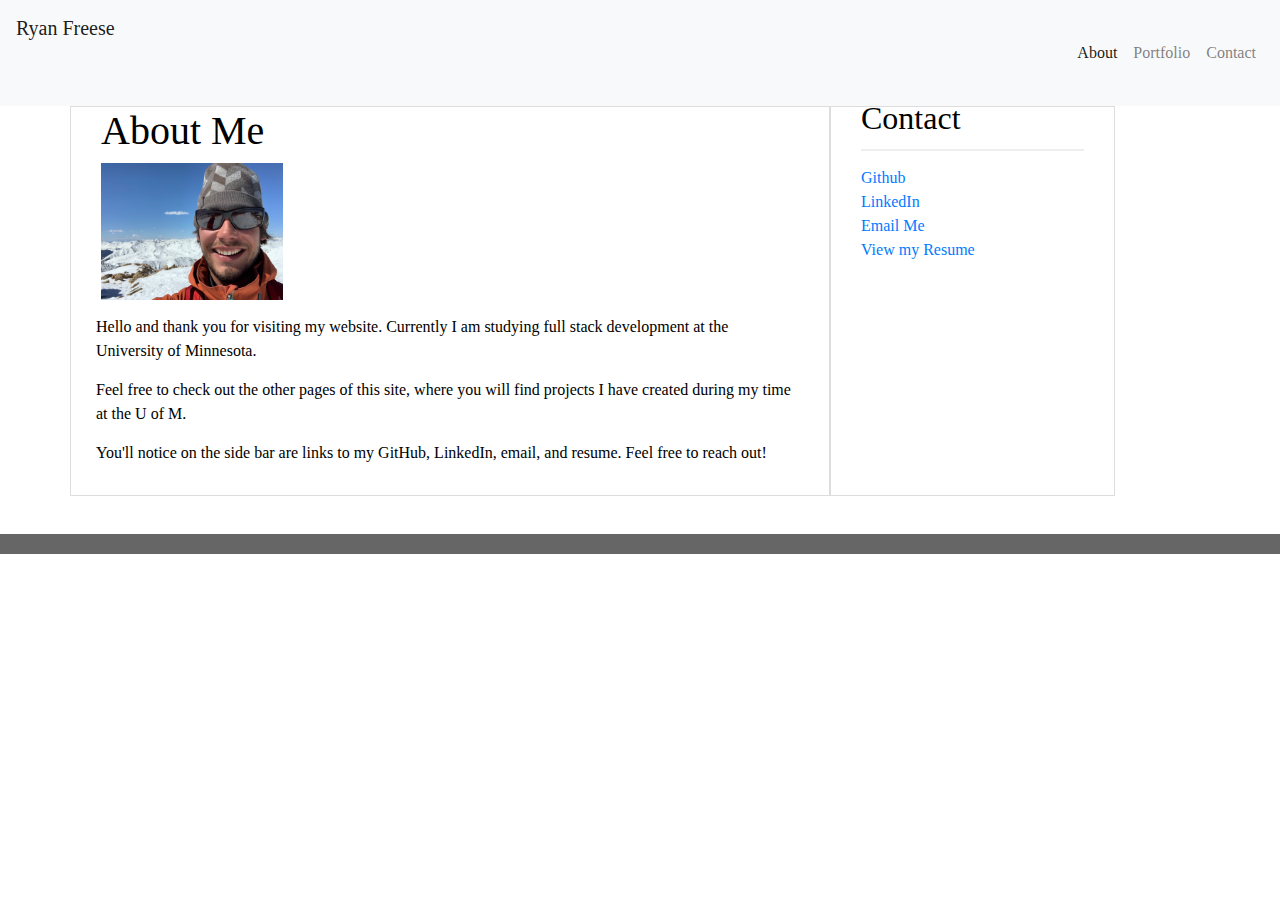
<file: index.html>
<!DOCTYPE html>
<html lang="en">
  <head>
    <meta charset="UTF-8">
    <meta name="viewport" content="width=device-width, initial-scale=1.0">
    <title>About Ryan</title>
    <!-- CSS only -->
<link rel="stylesheet" href="https://stackpath.bootstrapcdn.com/bootstrap/4.5.2/css/bootstrap.min.css" integrity="sha384-JcKb8q3iqJ61gNV9KGb8thSsNjpSL0n8PARn9HuZOnIxN0hoP+VmmDGMN5t9UJ0Z" crossorigin="anonymous">
<link rel="stylesheet" href="style.css">
<!-- JS, Popper.js, and jQuery -->
<script src="https://code.jquery.com/jquery-3.5.1.slim.min.js" integrity="sha384-DfXdz2htPH0lsSSs5nCTpuj/zy4C+OGpamoFVy38MVBnE+IbbVYUew+OrCXaRkfj" crossorigin="anonymous"></script>
<script src="https://cdn.jsdelivr.net/npm/popper.js@1.16.1/dist/umd/popper.min.js" integrity="sha384-9/reFTGAW83EW2RDu2S0VKaIzap3H66lZH81PoYlFhbGU+6BZp6G7niu735Sk7lN" crossorigin="anonymous"></script>
<script src="https://stackpath.bootstrapcdn.com/bootstrap/4.5.2/js/bootstrap.min.js" integrity="sha384-B4gt1jrGC7Jh4AgTPSdUtOBvfO8shuf57BaghqFfPlYxofvL8/KUEfYiJOMMV+rV" crossorigin="anonymous"></script>
<style> body {background-image: url(https://rnscompany.files.wordpress.com/2015/05/wallpapers-for-gt-dark-grey-background-hd1.jpg);} </style>
  </head>
    <body>
      <nav class="navbar navbar-expand-lg navbar-light bg-light">
          <a class="navbar-brand" href="index.html">Ryan Freese</a>
          <button class="navbar-toggler" type="button" data-toggle="collapse" data-target="#navbarNav" aria-controls="navbarNav" aria-expanded="false" aria-label="Toggle navigation">
            <span class="navbar-toggler-icon"></span>
          </button>
          <div class="collapse navbar-collapse flex-row-reverse" id="navbarNav">
            <ul class="navbar-nav d-flex" style="float: right;">
              <li class="nav-item active">
                <a class="nav-link" href="index.html">About <span class="sr-only">(current)</span></a>
              </li>
              <li class="nav-item">
                <a class="nav-link" href="portfolio.html">Portfolio</a>
              </li>
              <li class="nav-item">
                <a class="nav-link" href="contact.html">Contact</a>
              </li>
            </ul>
          </div>
        </nav>
        <div class="container">

          <div class="row">
            <div class="col-md-8 main-section">
              <h1>About Me</h1>
              <div class="row">
                <img class="pull-left img-responsive" id="profile-photo" src="ryanface.jpeg" alt="Pic of Ryan">
                
                <p>Hello and thank you for visiting my website. Currently I am studying full stack development at the University of Minnesota.</p>
        
                <p>Feel free to check out the other pages of this site, where you will find projects I have created during my time at the U of M.</p>
        
                <p>You'll notice on the side bar are links to my GitHub, LinkedIn, email, and resume. Feel free to reach out!</p>
              </div>
            </div>
        
            <div class="col-md-3 col-md-offset-1 sidebar">
              <h2>Contact</h2>
              <a href="https://github.com/KeepTheLidOnTight" class="contact-link">Github</a>
              <br> 
              <a href="https://www.linkedin.com/in/rmglennon" class="contact-link">LinkedIn</a>
              <br>
              <a href="mailto:ryan.p.freese@gmail.com" class="contact-link">Email Me</a>
              <br>
              <a href="Ryan Freese Resume .pdf" class="contact-link">View my Resume</a>
            </div>
          </div>
        
        </div>
        
        <!--footer container fluid so it goes across the whole width -->
        
        <div class="container-fluid footer">
        </div>
        
    </div>
  </html>
</file>
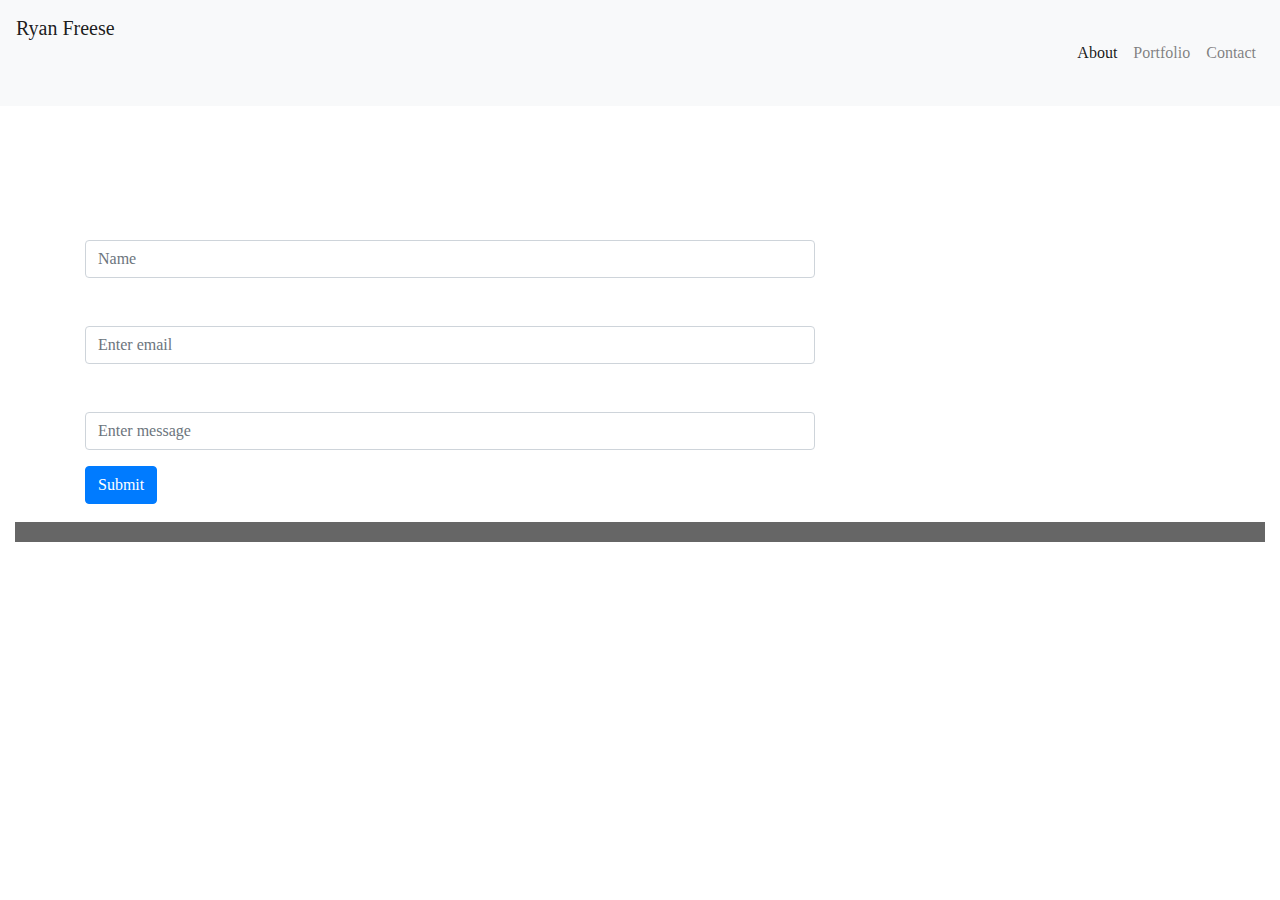
<file: contact.html>
<!DOCTYPE html>
<html lang="en">
<head>
    <meta charset="UTF-8">
    <meta name="viewport" content="width=device-width, initial-scale=1.0">
    <title>Ryan's Contact</title>
    <!-- CSS only -->
<link rel="stylesheet" href="https://stackpath.bootstrapcdn.com/bootstrap/4.5.2/css/bootstrap.min.css" integrity="sha384-JcKb8q3iqJ61gNV9KGb8thSsNjpSL0n8PARn9HuZOnIxN0hoP+VmmDGMN5t9UJ0Z" crossorigin="anonymous">
<link rel="stylesheet" href="style.css"
<!-- JS, Popper.js, and jQuery -->
<script src="https://code.jquery.com/jquery-3.5.1.slim.min.js" integrity="sha384-DfXdz2htPH0lsSSs5nCTpuj/zy4C+OGpamoFVy38MVBnE+IbbVYUew+OrCXaRkfj" crossorigin="anonymous"></script>
<script src="https://cdn.jsdelivr.net/npm/popper.js@1.16.1/dist/umd/popper.min.js" integrity="sha384-9/reFTGAW83EW2RDu2S0VKaIzap3H66lZH81PoYlFhbGU+6BZp6G7niu735Sk7lN" crossorigin="anonymous"></script>
<script src="https://stackpath.bootstrapcdn.com/bootstrap/4.5.2/js/bootstrap.min.js" integrity="sha384-B4gt1jrGC7Jh4AgTPSdUtOBvfO8shuf57BaghqFfPlYxofvL8/KUEfYiJOMMV+rV" crossorigin="anonymous"></script>
<style> body {background-image: url(https://rnscompany.files.wordpress.com/2015/05/wallpapers-for-gt-dark-grey-background-hd1.jpg);} </style>
</head>
  <body>
    <nav class="navbar navbar-expand-lg navbar-light bg-light">
        <a class="navbar-brand" href="index.html">Ryan Freese</a>
        <button class="navbar-toggler" type="button" data-toggle="collapse" data-target="#navbarNav" aria-controls="navbarNav" aria-expanded="false" aria-label="Toggle navigation">
          <span class="navbar-toggler-icon"></span>
        </button>
        <div class="collapse navbar-collapse flex-row-reverse" id="navbarNav">
          <ul class="navbar-nav">
            <li class="nav-item active">
              <a class="nav-link" href="index.html">About <span class="sr-only">(current)</span></a>
            </li>
            <li class="nav-item">
              <a class="nav-link" href="portfolio.html">Portfolio</a>
            </li>
            <li class="nav-item">
              <a class="nav-link" href="index.html">Contact</a>
            </li>
          </ul>
        </div>
      </nav>
      <div class="contact container">
        <div class="row">
          <div class="col-md-8" id="header-name"
            <form>
              <h1 class="header">Contact</h1>
              <h2 class="text">Please feel free to contact me at any time!</h2>
              <div class="form-group">
                <label for="exampleInputName1" class="text">Name</label>
                <input type="name" class="form-control" id="exampleInputName" aria-describedby="emailHelp" placeholder="Name">
              </div>
              <div class="form-group">
              <label for="exampleInputEmail1" class="text">Email</label>
              <input type="email" class="form-control" id="exampleInputEmail1" placeholder="Enter email">
              </div>
              <div class="form-group">
                <label for="exampleInputMessage1" class="text">Message</label>
                <input type="Message" class="form-control" id="exampleInputMessage1" aria-describedby="emailHelp" placeholder="Enter message">
              </div>
              <button type="submit" class="btn btn-primary">Submit</button>
            </form>
          </div>
        </div>
      </div>

  </body>
<div class="container-fluid no-padding">
  <footer class="container-fluid footer">  
  </footer>
</div>
</html>
</file>
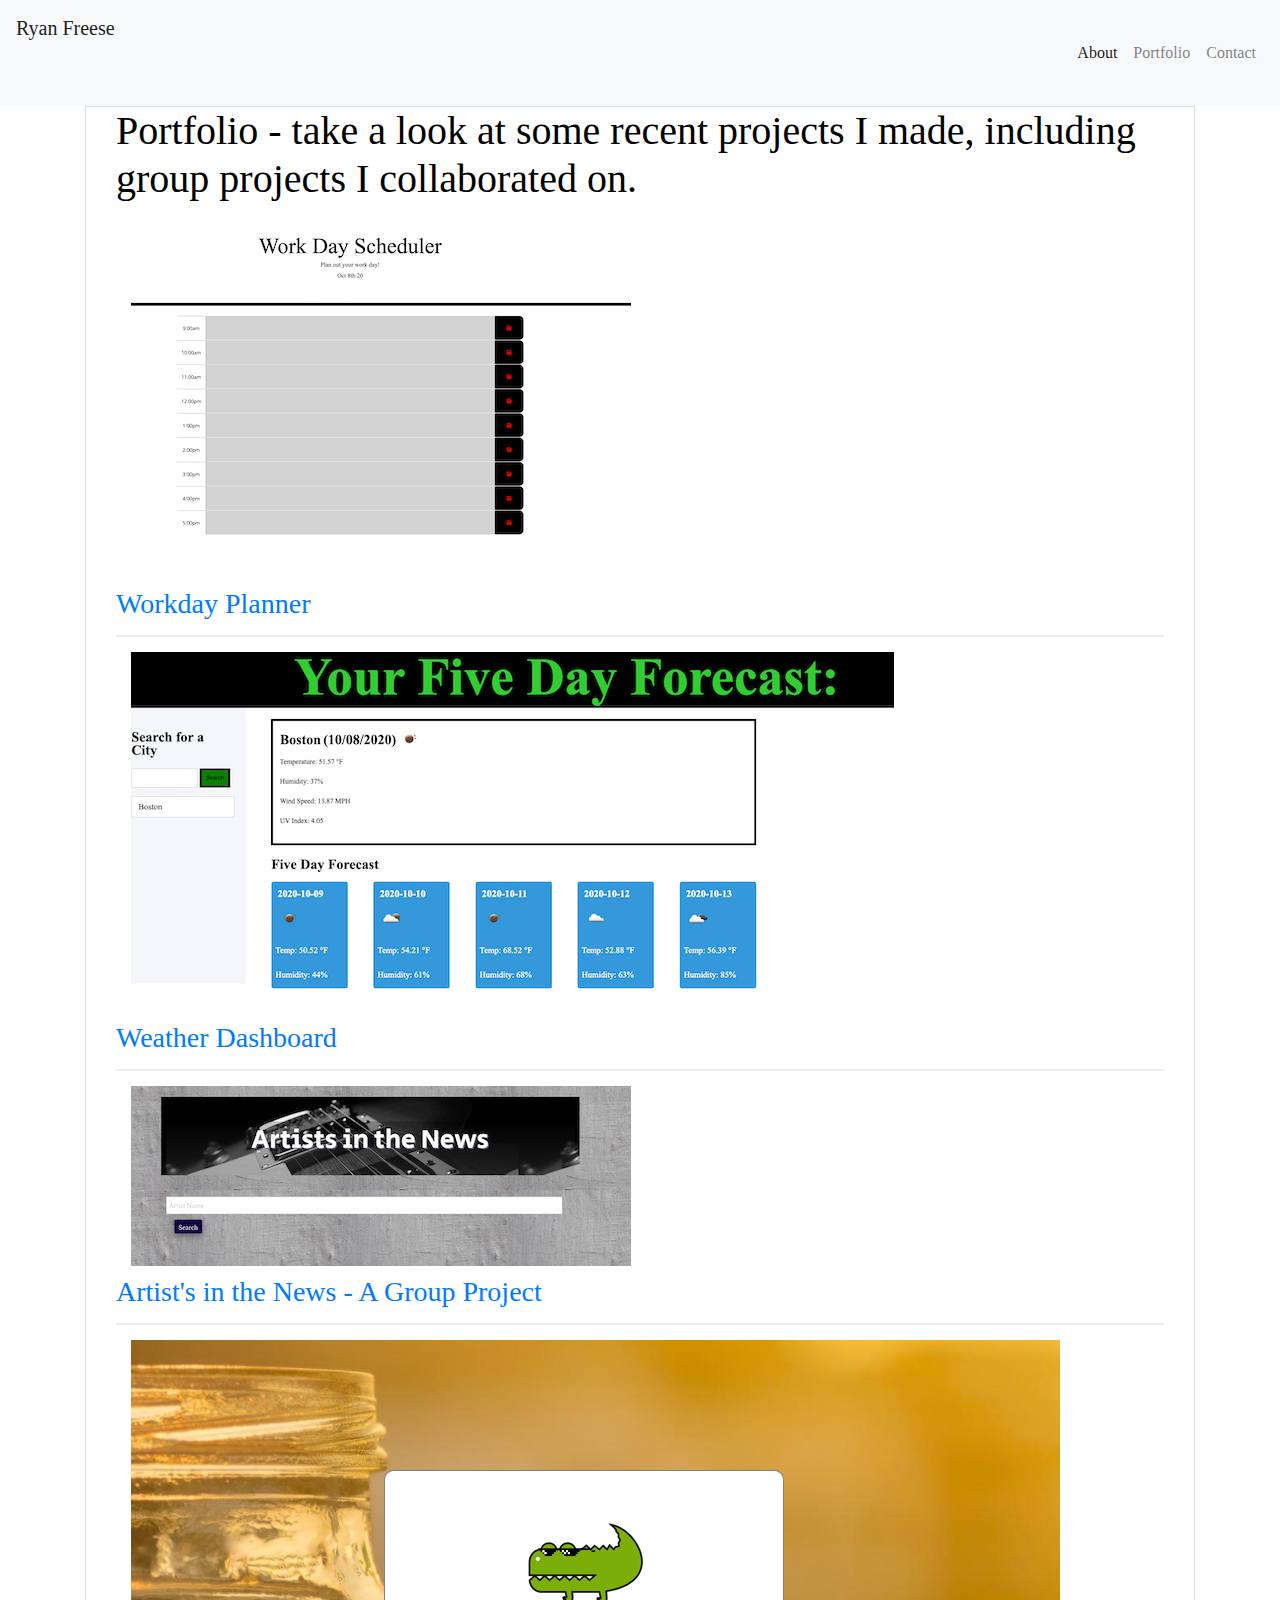
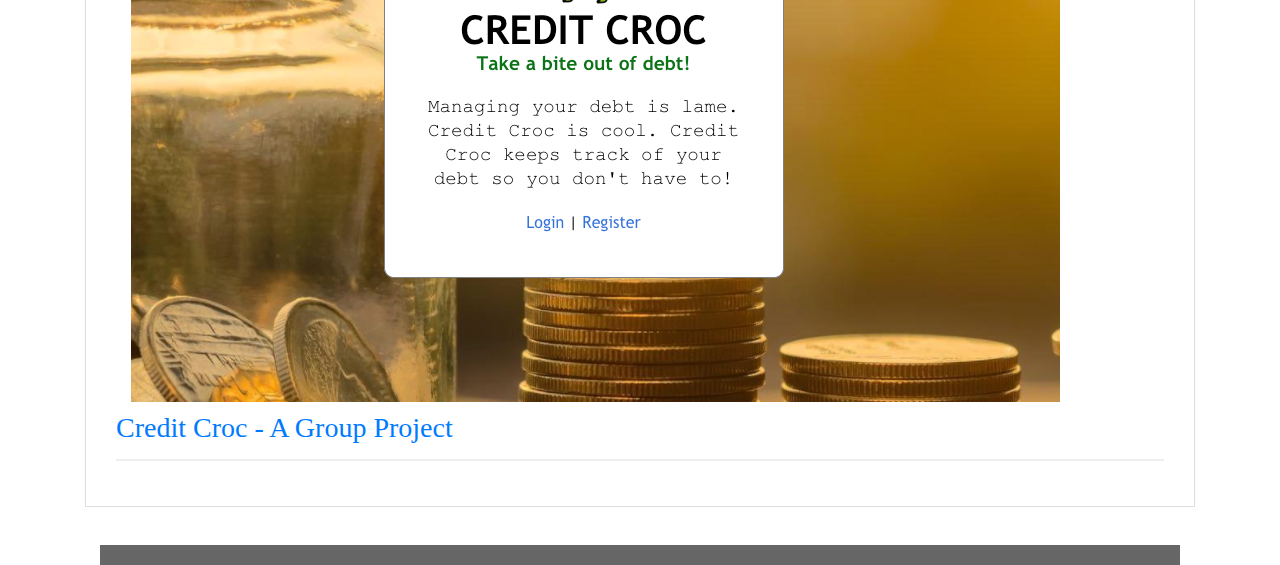
<file: portfolio.html>
<!DOCTYPE html>
<html lang="en">
<head>
    <meta charset="UTF-8">
    <meta name="viewport" content="width=device-width, initial-scale=1.0">
    <title>Ryan's Portfolio</title>
    <!-- CSS only -->
<link rel="stylesheet" href="https://stackpath.bootstrapcdn.com/bootstrap/4.5.2/css/bootstrap.min.css" integrity="sha384-JcKb8q3iqJ61gNV9KGb8thSsNjpSL0n8PARn9HuZOnIxN0hoP+VmmDGMN5t9UJ0Z" crossorigin="anonymous">
<link rel="stylesheet" href="style.css"
<!-- JS, Popper.js, and jQuery -->
<script src="https://code.jquery.com/jquery-3.5.1.slim.min.js" integrity="sha384-DfXdz2htPH0lsSSs5nCTpuj/zy4C+OGpamoFVy38MVBnE+IbbVYUew+OrCXaRkfj" crossorigin="anonymous"></script>
<script src="https://cdn.jsdelivr.net/npm/popper.js@1.16.1/dist/umd/popper.min.js" integrity="sha384-9/reFTGAW83EW2RDu2S0VKaIzap3H66lZH81PoYlFhbGU+6BZp6G7niu735Sk7lN" crossorigin="anonymous"></script>
<script src="https://stackpath.bootstrapcdn.com/bootstrap/4.5.2/js/bootstrap.min.js" integrity="sha384-B4gt1jrGC7Jh4AgTPSdUtOBvfO8shuf57BaghqFfPlYxofvL8/KUEfYiJOMMV+rV" crossorigin="anonymous"></script>
<style> body {background-image: url(https://rnscompany.files.wordpress.com/2015/05/wallpapers-for-gt-dark-grey-background-hd1.jpg);} </style>
</head>
<body>
    <nav class="navbar navbar-expand-lg navbar-light bg-light">
        <a class="navbar-brand" href="index.html">Ryan Freese</a>
        <button class="navbar-toggler" type="button" data-toggle="collapse" data-target="#navbarNav" aria-controls="navbarNav" aria-expanded="false" aria-label="Toggle navigation">
          <span class="navbar-toggler-icon"></span>
        </button>
        <div class="collapse navbar-collapse flex-row-reverse" id="navbarNav">
          <ul class="navbar-nav">
            <li class="nav-item active">
              <a class="nav-link" href="index.html">About <span class="sr-only">(current)</span></a>
            </li>
            <li class="nav-item">
              <a class="nav-link" href="portfolio.html">Portfolio</a>
            </li>
            <li class="nav-item">
              <a class="nav-link" href="contact.html">Contact</a>
            </li>
          </ul>
        </div>
      </nav>
      <div id="main-container" class="container">
        <section class="main-section">
            <h1>Portfolio - take a look at some recent projects I made, including group projects I collaborated on.</h1>


            <div class="example">
              <a href="https://keepthelidontight.github.io/dailyPlanner/">
              <img src="workdayscreenshot.png" class="profile-examples" alt="Workday Planner" />
              <h3>Workday Planner</h3>
              </a>
            </div>

            <div class="example">
                <a href="https://keepthelidontight.github.io/weatherDashboard/">
                    <img src="weatherboard.png" class="profile-examples" alt="Weather Dashboard" />
                    <h3>Weather Dashboard</h3>
                </a>
            </div>

            <div class="example">
                <a href="https://tsinmoua.github.io/Artists-in-the-News/">
                    <img src="artists.png" class="profile-examples" alt="Artist's in the News" />
                    <h3>Artist's in the News - A Group Project</h3>
                </a>
            </div>

            <div class="example">
              <a href="https://github.com/coryjquirk/croconaw-squad">
                  <img src="creditcroc.png" class="profile-examples" alt="Artist's in the News" />
                  <h3>Credit Croc - A Group Project</h3>
              </a>
          </div>

        </section>
<div class="container-fluid no-padding">
<footer class="container-fluid footer">  
</footer>
  </div>
</html>
</file>
<file: style.css>
body {
    font-family: 'Times New Roman', Times, serif;
    color: black;
    
  }
  
  * {
    box-sizing: border-box;
  }

  #header-name {
    color: white; 
    font-family:'Times New Roman', Times, serif;
    margin-bottom: 10px;
  }
  
  
  .navbar-brand {
    height: 90px;
    font-family: 'Times New Roman', Times, serif;
  }
  
  .navbar-default .navbar-brand {
    color: #fff;;
  }
  
  #navbar-links a {
    line-height: 0px;
    color: #999;
    border-left: 1px solid #efefef;
    margin-top: 30px;
  }
  
  /* remove border from the about link */
  #no-border-about {
    border-left: 0 none !important;
  }
  
  /* footer */
  
  .footer {
    padding-top: 20px;
    font-size: 12px;
    color: #fff;
    color: #ccc;
    text-align: center;
    background: #666;
    border-top: 8px solid white;
  }
  
  /* sidebar */
  
  .sidebar {
    padding: 0px 30px 30px 30px;
    background: #fff;
    border: 1px solid #ddd;
    margin-bottom: 30px;
  }
  
  h3,
  .sidebar h2 {
    padding-bottom: 20px;
    margin-bottom: 15px;
    line-height: 22px;
    border-bottom: 2px solid #eee;
  }
  
  .social {
    max-height: 60px;
    margin-bottom: 5px;
  }
  
  
  /*this is the first page*/
  
  .main-section {
    padding: 0px 30px 30px 30px;
    margin: 0px 0px 30px;
    background: #fff;
    border: 1px solid #ddd;
  }
  
  .main-section p {
    margin: 0px 15px 15px 10px;
  }
  
  .main-section p:first-child {
    margin-top: -10px !important;
  }
  
  .main-section p:last-child {
    margin-bottom: 0px;
  }
  
  #profile-photo {
    max-width: 25%;
    margin-bottom: 15px;
    margin-right: 15px;
    margin-left: 15px;
    display: block;
  }
  
  .profile-examples {
    margin-top: 15px;
    margin-bottom: 15px;
    margin-right: 15px;
    margin-left: 15px;
    display: block;
  }
</file>
